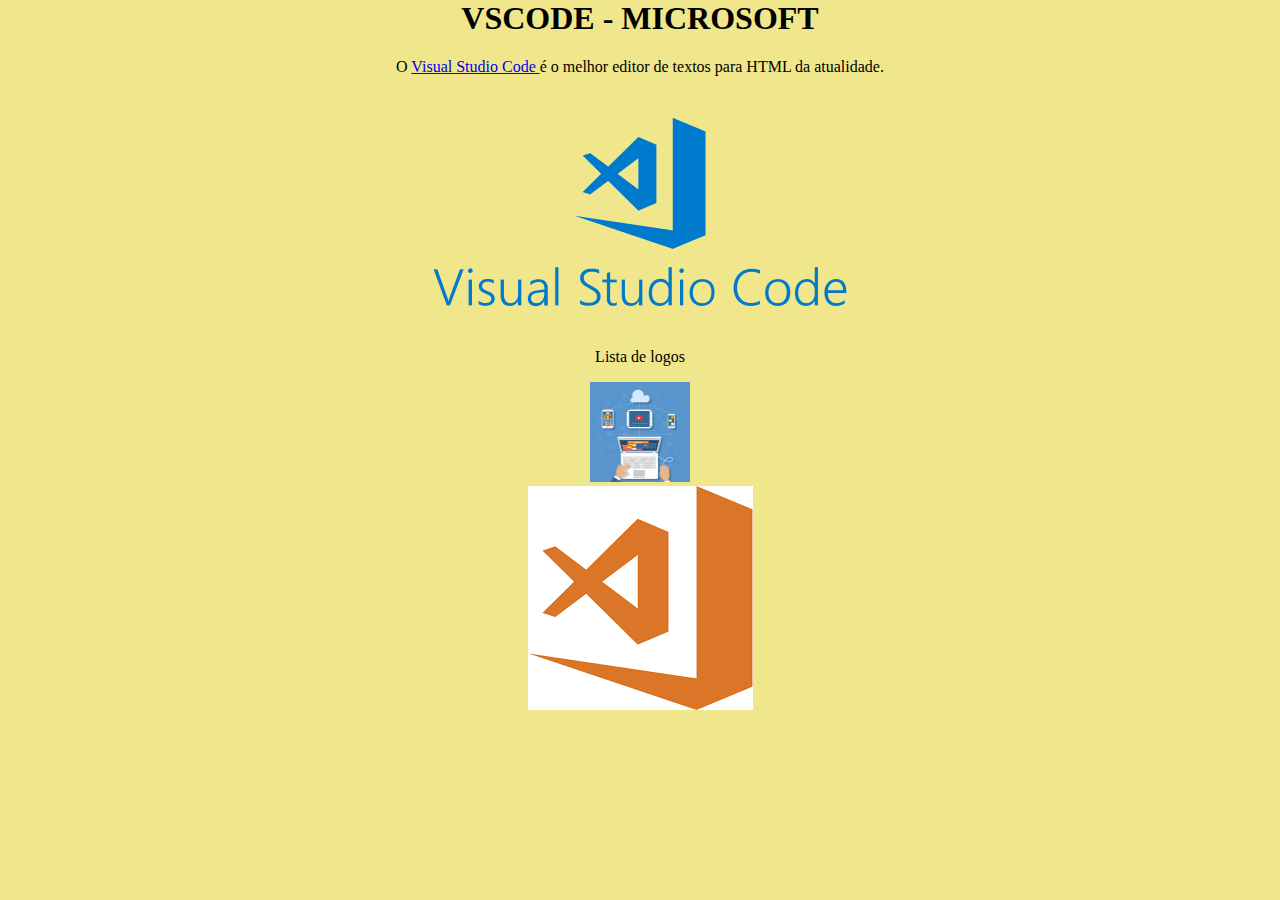
<file: public/pagina1.html>
<html>
    <head>
        <meta charset="utf-8">
        <title> Pagina Inicial </title>
        <style>
            body{
                background-color: #f0e68c;
                margin: 0;
                padding:0;
                
            }
            .container{
                margin: 0 auto;
                text-align: center;
            }
        </style>
    </head>
    <body> 
        <div class="container">
         <h1> VSCODE - MICROSOFT </h1>
            <p>O <a href="https://code.visualstudio.com/"> Visual Studio Code </a> é o melhor editor de textos para HTML da atualidade.</p>
            <img src="/img/Logo.png">
            <p> Lista de logos</p>
            <a href="Pagina2.html"> <img src="/img/fabrica.png" width="100" height="100"> </a>
            <a href="https://code.visualstudio.com/"> <br>
            <img src="/img/Logo2.png"> </a>
        </div>

    </body>
</file>
